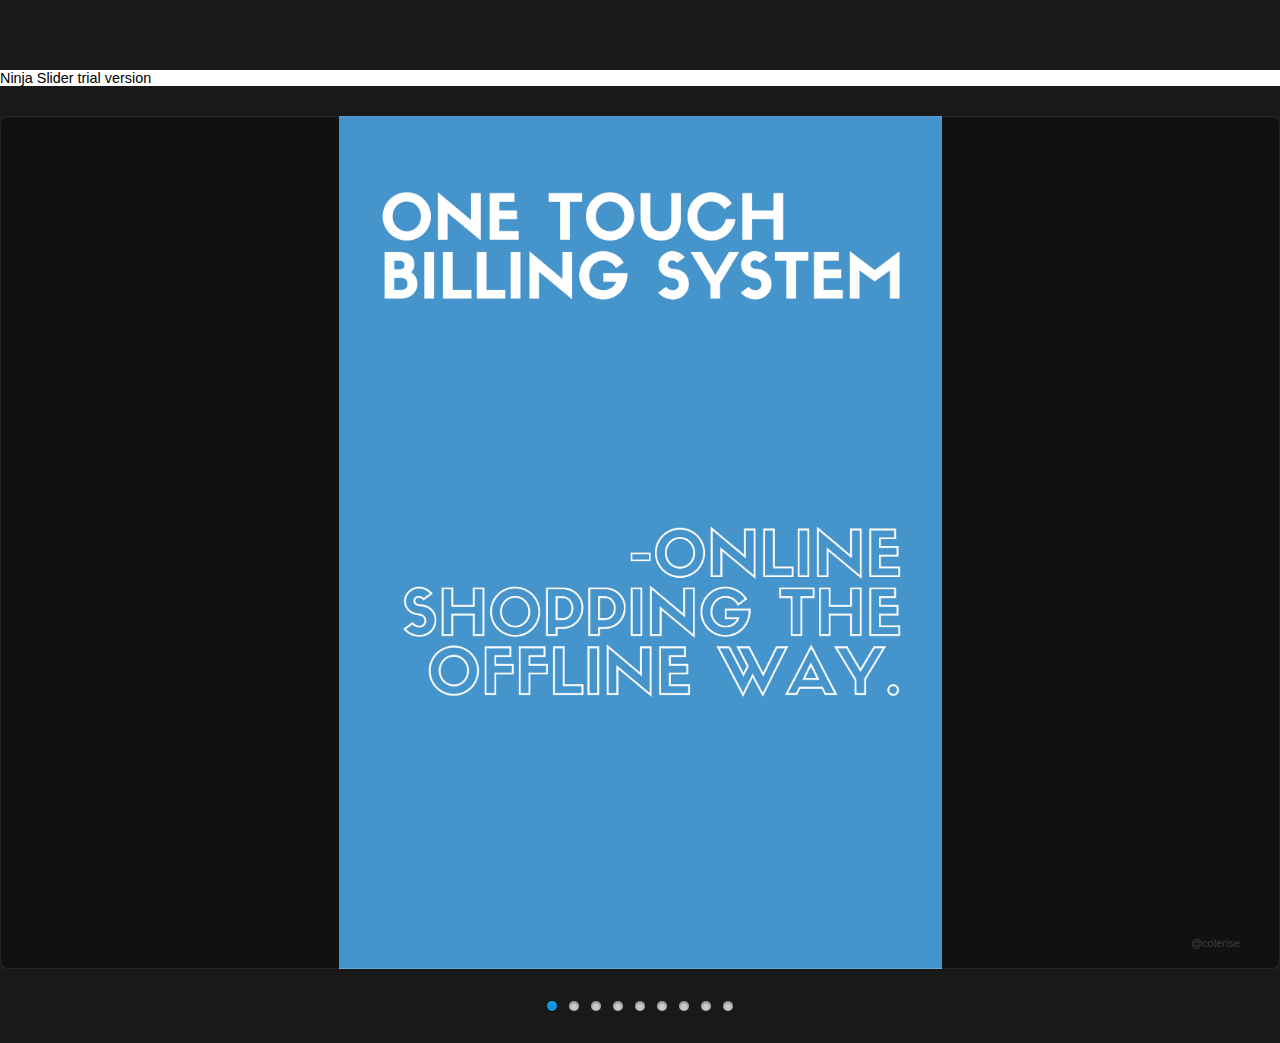
<file: walkthrough.html>
﻿<!DOCTYPE html>
<html>
<head>
    <title>Demo 1</title>
    <meta name="viewport" content="width=device-width, initial-scale=1.0" />
    <link href="css/ninja-slider.css" rel="stylesheet" type="text/css" />
    <script src="script/ninja-slider.js" type="text/javascript"></script>
    <style>
        body {font: normal 0.9em Arial;margin:0;}
        a {color:#1155CC;}
        ul li {padding: 10px 0;}
        header {display:block;padding:60px 0 10px;background-color:#191919;text-align:center;}
        header a {
            font-family: sans-serif;
            font-size: 24px;
            line-height: 24px;
            padding: 8px 13px 7px;
            color: #4d5256;
            text-decoration:none;
            transition: color 0.7s;
        }
        header a.active {
            font-weight:bold;
            width: 24px;
            height: 24px;
            padding: 4px;
            text-align: center;
            display:inline-block;
            border-radius: 50%;
            background: #4d5256;
            color: #191919;
        }
    </style>
</head>
<body>
    <header>
       
    </header>
    <!--start-->
    <div id="ninja-slider">
        <div class="slider-inner">
            <ul>
                <li>
                    <a class="ns-img" href="walkicons/1.png"></a>
                    <div class="caption">@colerise</div>
                </li>
                <li><a class="ns-img" href="walkicons/2.png"></a>
                    <div class="caption">@colerise</div>
                </li>
                <li>
                    <a href="/"><img class="ns-img" src="walkicons/3.png" style="cursor:pointer;" /></a>
                    <div class="caption">@colerise</div>
                </li>
                <li>
                    <a class="ns-img" href="walkicons/4.png"></a>
                   <!-- <div class="caption cap1">RESPONSIVE</div>
                    <div class="caption cap1 cap2">TOUCH·FRIENDLY</div>-->
                    <div class="caption">@colerise</div>
                </li>
				        <li>
                    <a class="ns-img" href="walkicons/5.png"></a>
                    <div class="caption">@colerise</div>
                </li>
                <li><a class="ns-img" href="walkicons/6.png"></a>
                    <div class="caption">@colerise</div>
                </li>
                <li>
                    <a href="/"><img class="ns-img" src="walkicons/7.png" style="cursor:pointer;" /></a>
                    <div class="caption">@colerise</div>
                </li>
                <li>
                    <a class="ns-img" href="walkicons/8.png"></a>
                   <!-- <div class="caption cap1">RESPONSIVE</div>
                    <div class="caption cap1 cap2">TOUCH·FRIENDLY</div>-->
                    <div class="caption">@colerise</div>
                </li>
				        <li>
                    <a class="ns-img" href="walkicons/9.png"></a>
                    <div class="caption">@colerise</div>
                </li>
                
            </ul>
            <div class="fs-icon" title="Expand/Close"></div>
        </div>
    </div>
    <!--end-->
 
</body>
</html>
</file>
<file: css/ninja-slider.css>
/* Visit http://www.menucool.com/responsive-slider for instructions */

#ninja-slider {
    width:100%;
    background:#191919;
    padding: 30px 0;

    margin:0 auto;
    overflow:hidden;
    box-sizing:border-box;
}

#ninja-slider.fullscreen {
    background:#000;
}


#ninja-slider .fs-icon {
    top:6px;
    right:6px;
    width:100px;
    height:26px;
    background: rgba(0,0,0,0.2);
    z-index:2;
    color:white;
    text-align:center;
    font:bold 11px/26px arial;
    border:1px solid rgba(255,255,255,0.3);
    border-radius:2px;
    opacity:0;
    -webkit-transition:opacity 0.8s;
    transition:opacity 0.8s;
}

#ninja-slider .slider-inner:hover .fs-icon,
#ninja-slider.fullscreen .fs-icon {
    opacity: 1;
}
#ninja-slider.fullscreen div.fs-icon {
    right:100px;
}

#ninja-slider .fs-icon::before {      
    content:"EXPAND";
    display:block;
}

#ninja-slider.fullscreen .fs-icon::before {
    content:"CLOSE";
}


#ninja-slider .slider-inner {
    /*max-width:600px;*/
    margin:0 auto;/*center-aligned */
    font-size:0px;
    position:relative;
    box-sizing:border-box;
}

#ninja-slider.fullscreen .slider-inner {
    width:95%;
	height: 100%;
    /*max-width:800px;*/
}

#ninja-slider ul {
    position:relative;
    list-style:none;
    padding:0;
	height:100%;
    box-sizing:border-box;
}

#ninja-slider li {
    
    width:100%;
    height:100%;
    top:0;
    left:0;
    position: absolute;
    font-size:12px;
    list-style:none;
    margin:0;
    padding:0;
    opacity:0;
    overflow:hidden;
    box-sizing:border-box;
}

#ninja-slider li.ns-show {
    opacity:1;
}



/* --------- slider image ------- */  
#ninja-slider .ns-img {
    background-color:rgba(0,0,0,0.3);
    background-size:contain;/*Note: If transitionType is zoom, it will be overridden to cover.*/

    /*decorate border*/
    box-shadow: inset 0 0 2px rgba(255,255,255,.3);
    border-radius:6px;

    cursor:default;
    display:block;
    position: absolute;
    width:100%;
    height:100%;
    background-repeat:no-repeat;
    background-position:center center;
}


/*---------- Captions -------------------*/
#ninja-slider .caption {
    padding:20px 40px;
    margin:auto;
    left:0;right:0;
    top:auto;bottom:0px;
    width:auto;
    text-align:right;
    font-family:sans-serif;
    font-size:11px;
    color:rgba(255,255,255,0.2);
    background:none;
    /*background:rgba(0,0,0,0.12);*/
    position:absolute;
    box-sizing:border-box;
}
#ninja-slider li .cap1 {
    color:rgba(255,255,255,0.5);
    font:bold 32px arial;
    text-align:center;

    opacity:0;
    bottom:40%;
    -webkit-transition:bottom 1.3s, opacity 1s;
    transition:bottom 1.3s, opacity 1s;
}

/*The cap1 of the current slide */
#ninja-slider li[class*='-'] .cap1 {
    opacity:1;
    bottom:20%;
}
#ninja-slider li .cap2 {
    color:rgba(255, 162, 0, 0.5);
    font-size:23px;
    bottom:15%;
    -webkit-transition-delay: 1s;
    transition-delay: 1s;
}

/*The cap2 of the current slide */
#ninja-slider li[class*='-s'] .cap2 {
    bottom:10%;
}


/* ---------Arrow buttons ------- */   
/* The arrow button id should be: slider id + ("-prev", "-next", and "-pause-play") */ 
#ninja-slider-pause-play { display:none;}  

#ninja-slider-prev, #ninja-slider-next
{
    position: absolute;
    display:inline-block;
    width:42px;
    height:56px;
    line-height:56px;
    top: 50%;
    margin-top:-51px;/*pager's height should also be counted*/
    background-color:rgba(0,0,0,0.4);
    background-color:#ccc\9;/*IE8 hack*/
    backface-visibility:hidden;
    color:white;
    overflow:hidden;
    white-space:nowrap;
    -webkit-user-select: none;
    user-select:none;
    border-radius:2px;
    z-index:10;
    opacity:0.3; 
    font-family:sans-serif;   
    font-size:13px;
    cursor:pointer;
    -webkit-transition:all 0.7s;
    transition:all 0.7s;
}

.slider-inner:hover #ninja-slider-prev, .slider-inner:hover #ninja-slider-next {
    opacity:1;
}


#ninja-slider-prev {
    left: -42px; /*set it with a positive value if .slider-inner does not have max-width setting.*/
}
#ninja-slider-next {
    right: -42px;
}

/* arrows */
#ninja-slider-prev::before, #ninja-slider-next::before {
    position: absolute;
    top: 17px;
    content: "";
    display: inline-block;
    width: 20px;
    height: 20px;
    border-left: 2px solid white;
    border-top: 2px solid white;
    backface-visibility:hidden;
}

#ninja-slider-prev::before {
    -ms-transform:rotate(-45deg);/*IE 9*/
    -webkit-transform:rotate(-45deg);
    transform: rotate(-45deg);
    right:4px;
}

#ninja-slider-next::before {
    -ms-transform:rotate(135deg);/*IE 9*/
    -webkit-transform:rotate(135deg);
    transform: rotate(135deg);
    left:4px;
}


/*pagination num within the arrow buttons*/
#ninja-slider-prev div, #ninja-slider-next div {display:none;}


/*------ pager(nav bullets) ------*/      
/* The pager id should be: slider id + "-pager" */
/* #ninja-slider-pager { display:none;}*/
#ninja-slider-pager
{
    padding-top:30px; /* set the distance away from the slider */
    margin:0 auto; /* center align */
    text-align:center;
    display:table;
    font-size:0;
}
         
#ninja-slider-pager a 
{
    display:inline-block;
    width: 10px;
    height: 10px;
    background-color: #CCC;
    font-size:0; /* Non-zero will show the index num */
    margin:2px 6px;
    cursor:pointer;
    border-radius:10px;
    box-shadow:inset 0 1px 3px #666666;
}

#ninja-slider-pager a:hover 
{
    opacity:0.6;
}
#ninja-slider-pager a.active 
{
    background-color:#1293dc;
    box-shadow:inset 0 1px 3px -1px #28b4ea,0 1px 1px rgba(0,0,0,.5);
}

   

#ninja-slider-pager, #ninja-slider-prev, #ninja-slider-next, #ninja-slider-pause-play
{
    -webkit-touch-callout: none;
    -webkit-user-select: none;
    user-select: none;
}


/*Responsive settings*/
@media only screen and (max-width:600px){

    #ninja-slider-prev, #ninja-slider-next, #ninja-slider-pager {
        display:none;
    }

    
    #ninja-slider li .cap1 {
        font-size:20px;
    }
}
</file>
